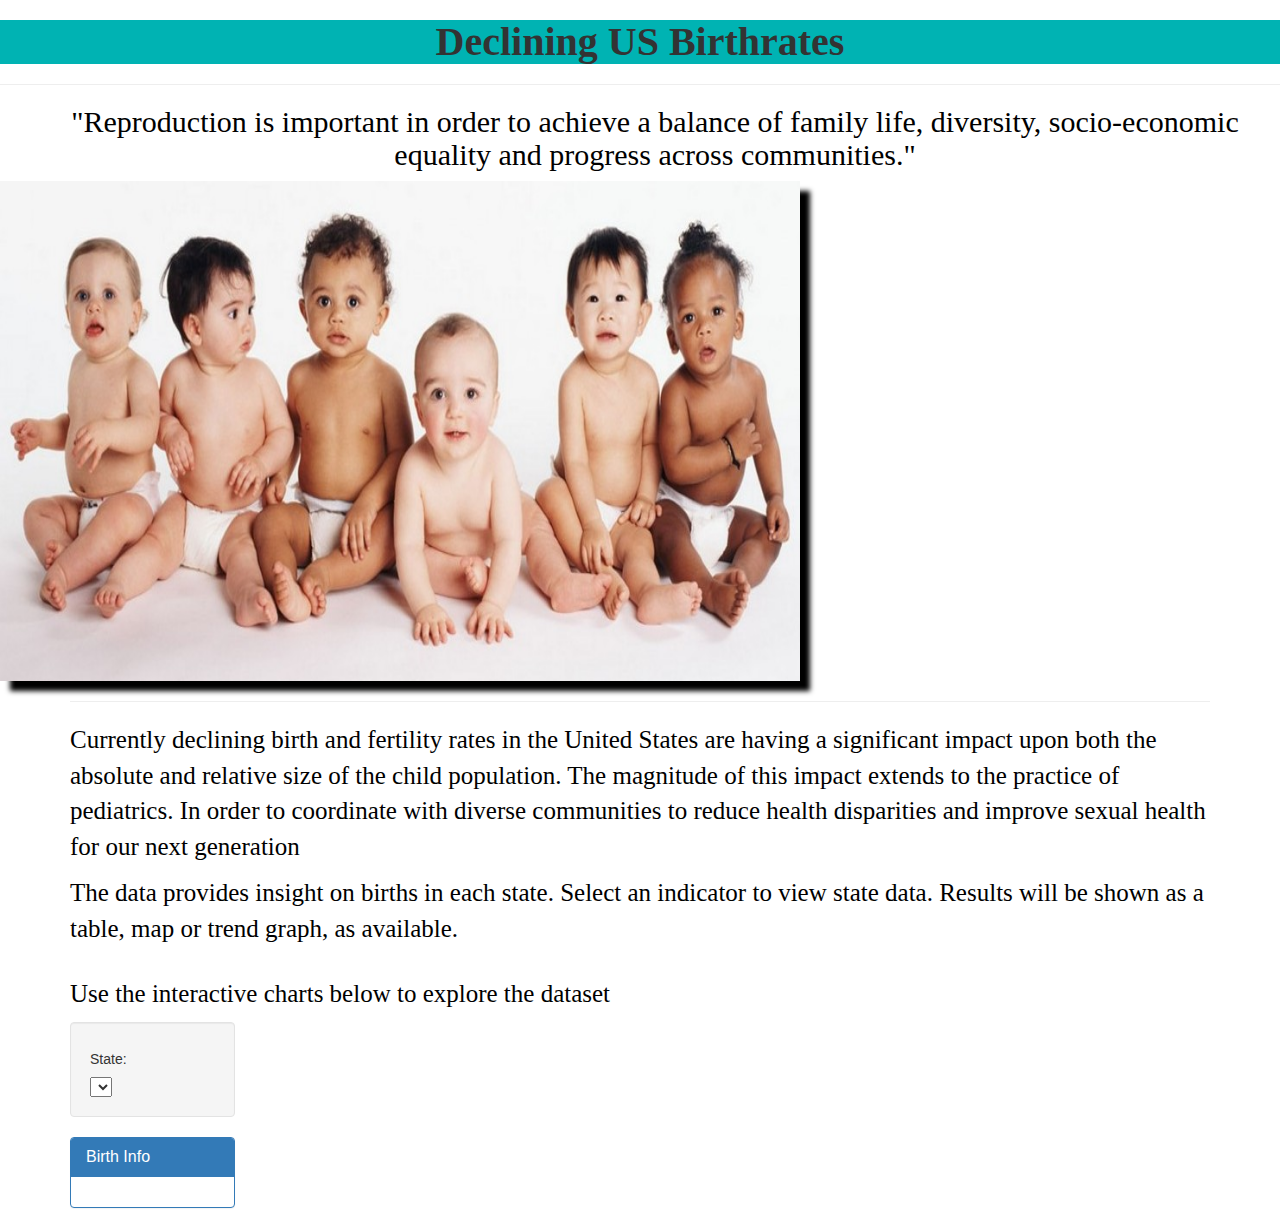
<file: index.html>
<!DOCTYPE html>
<html lang="en">

<head>
  <title>Declining Birth Rate</title>
  <meta charset="utf-8">
  <meta name="viewport" content="width=device-width, initial-scale=1">
  <link href="https://cdn.jsdelivr.net/npm/bootstrap@5.0.0-beta1/dist/css/bootstrap.min.css" rel="stylesheet"
    integrity="sha384-giJF6kkoqNQ00vy+HMDP7azOuL0xtbfIcaT9wjKHr8RbDVddVHyTfAAsrekwKmP1" crossorigin="anonymous">
    <link
      rel="stylesheet"href="https://maxcdn.bootstrapcdn.com/bootstrap/3.3.7/css/bootstrap.min.css" />
  <link rel="stylesheet" href="static/css/main.css" />
  <link rel="stylesheet" href="static/js/app.js">
  

</head>

<body>

  <!-- Start of navbar -->

  <!-- Navbar content -->
  <h1 class="text-center "style= background-color:#00b3b3;> Declining US Birthrates</h1>
  <hr>
  <h2 class="text-center">"Reproduction is important in order to achieve a balance of family life, diversity, socio-economic equality and
    progress across communities."</h2>

    <img
    src="static/images/adorable-babies-of-different-races.jpg"
    class="img-fluid rounded mx-auto d-block"
    alt="bacteria"
    style="width: 800px; height: 500px"
  />
  <!-- <p>Use the interactive charts below to explore the dataset</p> -->
</div>
</div>
  <!-- </nav> -->
  <!-- Navbar content -->
  <!-- <nav class="navbar navbar-light" style="background-color: #e3f2fd;">
    <div class="dropdown">
      <a class="navbar-brand" href="/Git Repo/DecliningBirthRate/templates/index.html">
        <h2>Birth Trends</h2>
 
      </a>
      <button class="btn btn-secondary dropdown-toggle" type="button" id="dropdownMenuButton" data-bs-toggle="dropdown"
        aria-expanded="false">
      </button>
      <ul class="dropdown-menu" aria-labelledby="dropdownMenuButton">
        <li><a class="dropdown-item" href="templates/race.html">Births by Race</a></li>
        <li><a class="dropdown-item" href="templates/state.html">Births by State</a></li>
      
      </ul>
    </div>
  </nav>
  End of navbar -->
  <!-- **********************************************************************  -->

  <!-- Start of container -->
  <div class="container">
    <section class="row">
      <div class="col-md-12">
        <article class="description-content">

          <hr class="description-hr" />

          <p>
            Currently declining birth and fertility rates in the United States are having a significant impact upon both
            the absolute and relative size of the child population. The magnitude of this impact extends to the practice
            of pediatrics. In order to coordinate with diverse communities to reduce health disparities and improve
            sexual health for our next generation
          </p>

          <p>The data provides insight on births in each state. Select an indicator to view state data. Results will be
            shown as a table, map or trend graph, as available.</p>
          </p>
<br>
          <p>Use the interactive charts below to explore the dataset</p>
        </article>
      </div>
      <div class="col-md-12">

        <!-- Start of Visualizations imageNav Area -->

        <div class="row">
          <div class="col-md-2">
            <div class="well">
              <h5>State:</h5>
              <select
                id="selDataset"
                onchange="optionChanged(this.value)"
              ></select>
            </div>
            <div class="panel panel-primary">
              <div class="panel-heading">
                <h3 class="panel-title">Birth Info</h3>
              </div>
              <div id="sample-metadata" class="panel-body"></div>
            </div>
          </div>
          <div class="col-md-10">
            <div id="bar"></div>
          </div>
          <div class="col-md-10">
            <div id="gauge"></div>
          </div>
        </div>
        <div class="row">
          <div class="col-md-24">
            <div id="bubble"></div>
          </div>
        </div>
      </div>
         
        
          <script src="https://cdn.jsdelivr.net/npm/@popperjs/core@2.5.4/dist/umd/popper.min.js"
            integrity="sha384-q2kxQ16AaE6UbzuKqyBE9/u/KzioAlnx2maXQHiDX9d4/zp8Ok3f+M7DPm+Ib6IU"
            crossorigin="anonymous"></script>
          <script src="https://cdn.jsdelivr.net/npm/bootstrap@5.0.0-beta1/dist/js/bootstrap.min.js"
            integrity="sha384-pQQkAEnwaBkjpqZ8RU1fF1AKtTcHJwFl3pblpTlHXybJjHpMYo79HY3hIi4NKxyj"
            crossorigin="anonymous"></script>

        </body>

</html>
</file>
<file: static/css/main.css>
* body {
  padding: 0;
  margin: 0;
}

/* Style the header */
.header {
  background-color: #00b3b3
  rgb(0, 179, 179)
  hsl(180, 100%, 35%);
  padding: 20px;
  text-align: center;
  }
  
h1 {
  font-family:Georgia, 'Times New Roman', Times, serif;
  font-size: 40px;
  text-align: center;
  font-weight: bold;
  }

h2 {
  font-family:Georgia, 'Times New Roman', Times, serif;
  margin-left: 30px;
  color: black
}

p {font-family:Georgia, 'Times New Roman', Times, serif;
  font-size: 25px;
  color: black ;
  text-align: left;
  }

.btn{
  text-align: left;
  font-size: 25px;
  font-family:Georgia, 'Times New Roman', Times, serif;
}

img{
  box-shadow: 10px 10px 5px black;
  }  

<<<<<<< HEAD
.btn {
  text-align: left;
  padding: 5px 38px;
  text-decoration: none;
  font-size: 18px;  
}
=======
#map {width: 800px; 
  height: 600px;
  padding: 20 px;
  margin: 40; }

  .info {
    padding: 6px 8px;
    font: 14px/16px Arial, Helvetica, sans-serif;
    background: white;
    background: rgba(255,255,255,0.8);
    box-shadow: 0 0 15px rgba(0,0,0,0.2);
    border-radius: 5px;
}
.info h4 {
    margin: 0 0 5px;
    color: #777;
}
.bar {
  fill: orange;
}

.bar:hover {
  fill: green;
}
>>>>>>> 5638ec32c52efbbd0b1546954d8397399ab92e61
</file>
